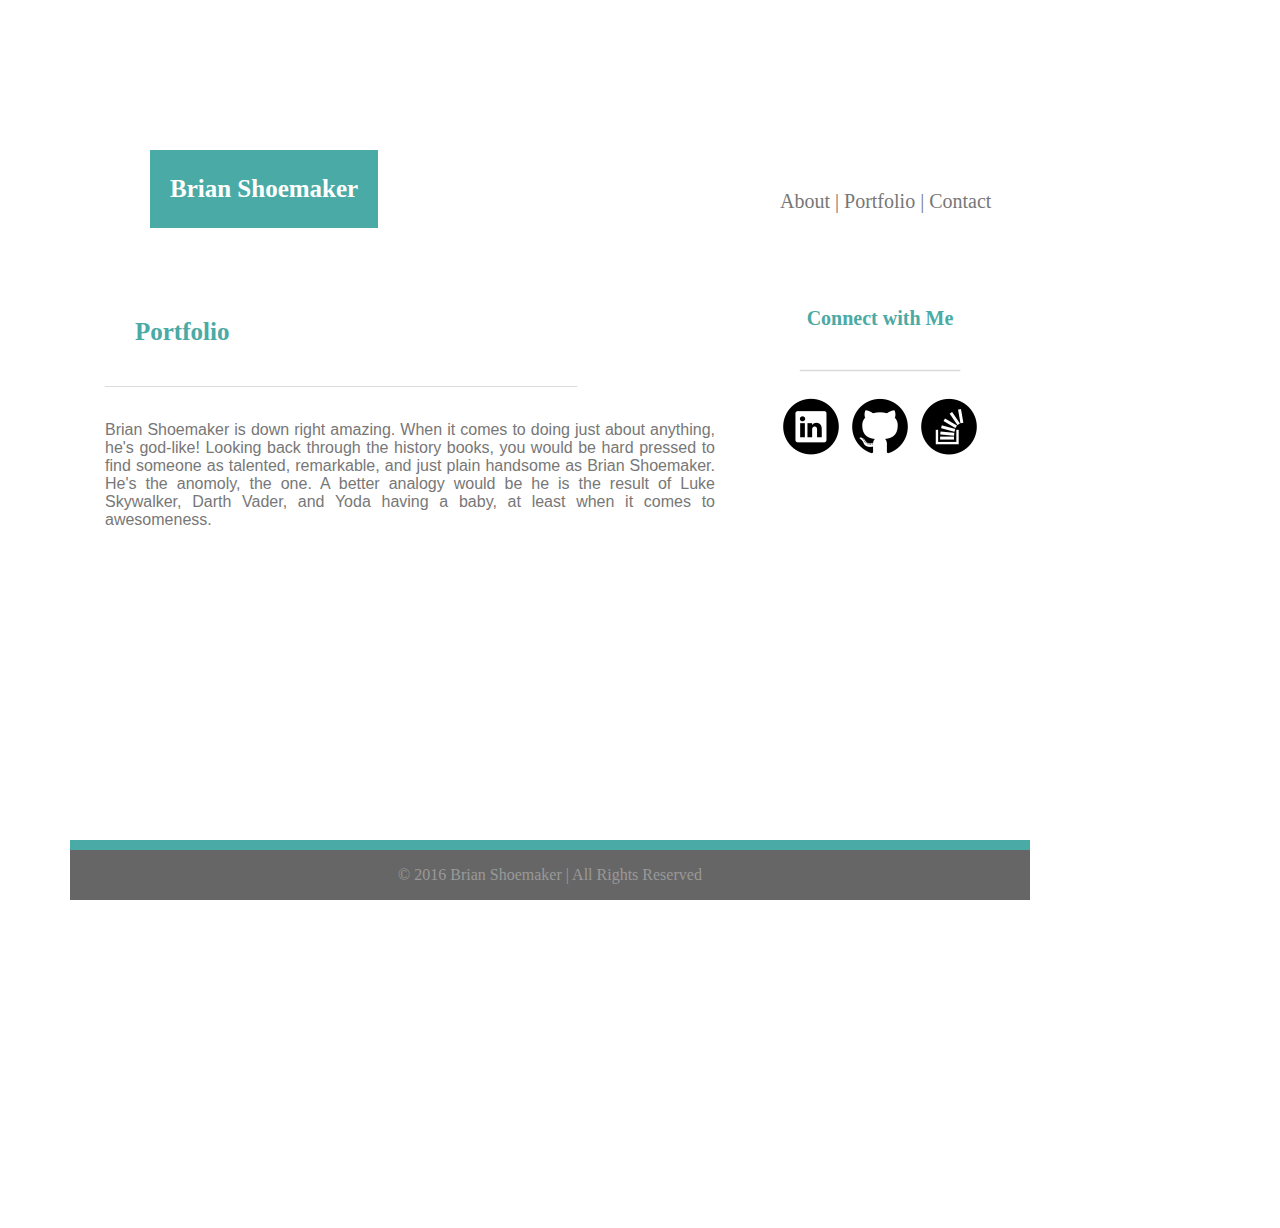
<file: index.html>
<!DOCTYPE html>
<html>
<head>
	<title>Brian Shoemaker's Portfolio</title>
	<!-- <link rel="stylesheet" type="text/css" href="assets/style/reset.css"> -->
	<link rel="stylesheet" type="text/css" href="assets/style/style.css">
</head>
<body class="body">
	<header>
		<div id="blocktitle">
			<p>Brian Shoemaker</p>
		</div>

		<nav id="nav">
			<p><a href="index.html" target="_self">About</a> | <a href="portfolio.html" target="_self">Portfolio</a> | <a href="contact.html" target="_self">Contact</a></p>
			<a href="index.html" target="_self"></a>
		</nav>
	</header>	

	<content class="main">
		<section class="content">
			<p id="contenthead">Portfolio</p>

			<p id="line">___________________________________________________________ </p>
			

			<div id="maincontent">
			<img="mypic" src="http://placehold.it/200x150"/>
		

			<p>Brian Shoemaker is down right amazing. When it comes to doing just about anything, he's god-like! Looking back through the history books, you would be hard pressed to find someone as talented, remarkable, and just plain handsome as Brian Shoemaker. He's the anomoly, the one. A better analogy would be he is the result of Luke Skywalker, Darth Vader, and Yoda having a baby, at least when it comes to awesomeness.</p>		

		</div>

		</section>

		<aside id="connect">

			<p id="context">Connect with Me</p>
			<p id="line2">________________</p>
			<a href="http://www.linkedin.com">
			<img class="connect.pic" src="assets/images/linked.png" alt="Linkedin"/></a>

			<a href="http://www.github.com/brianshoemaker7">
			<img src="assets/images/git.png" alt="GitHub">
			</a>

			<a href="http://www.stackoverflow.com">
			<img src="assets/images/stack.png" alt="Stack Overflow">
			</a>

		</aside>
	</content>
	<footer id="footer">
	<p>&copy 2016 Brian Shoemaker | All Rights Reserved</p>	
	</footer>
</body>
</html>
</file>
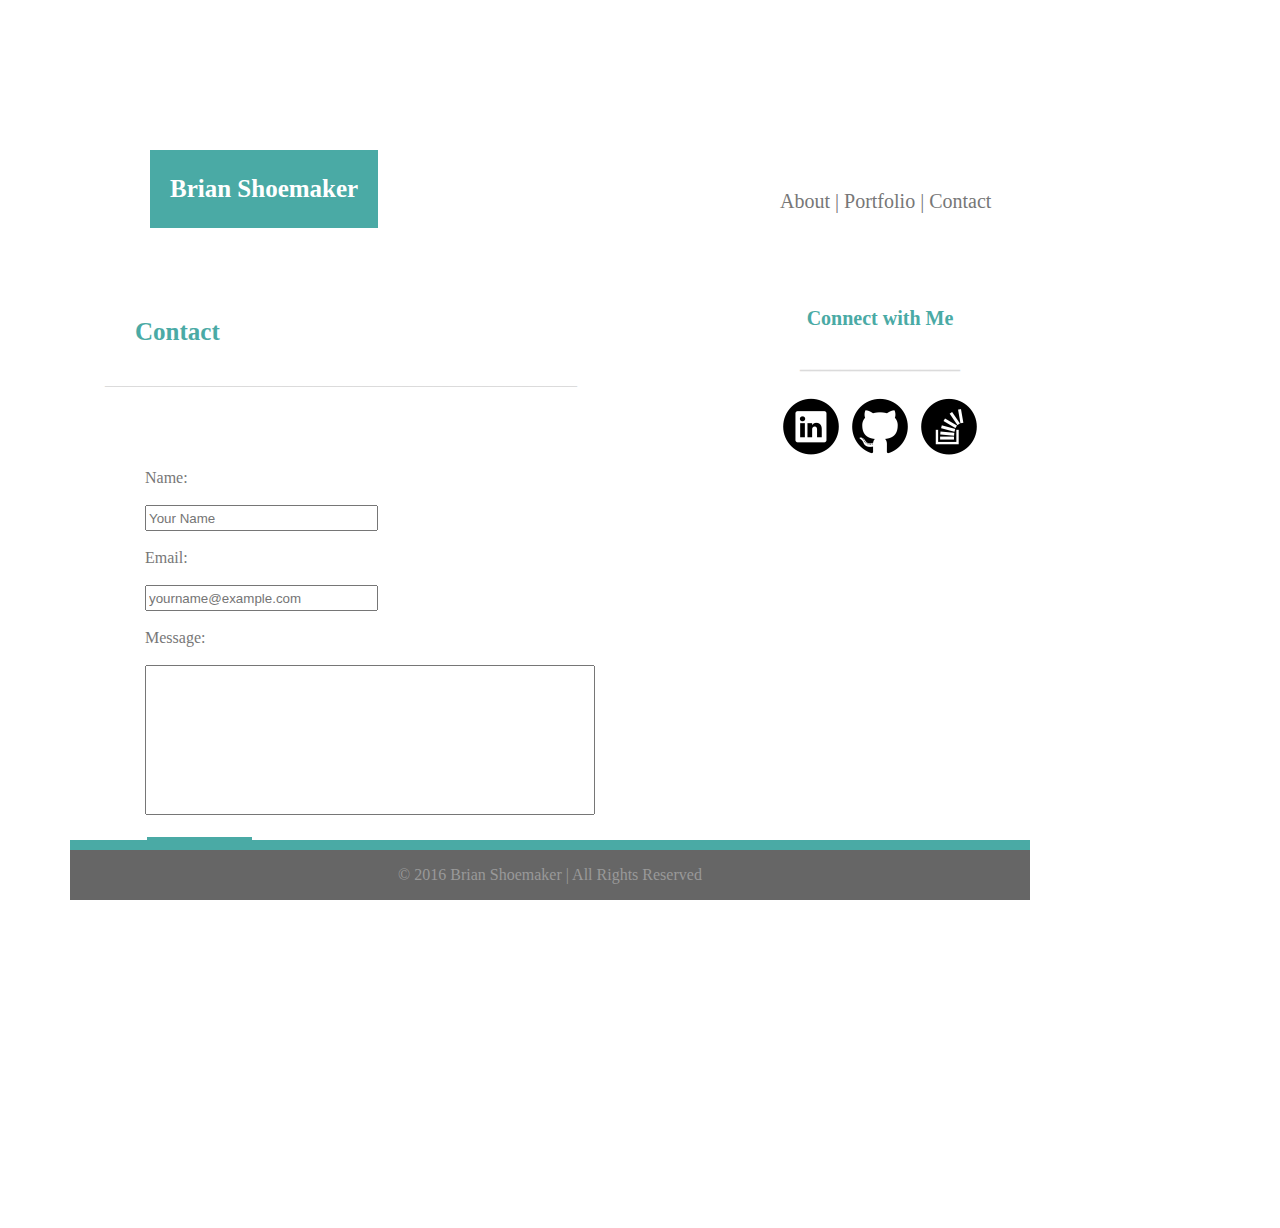
<file: contact.html>
<!DOCTYPE html>
<html>
<head>
	<title>Brian Shoemaker's Portfolio</title>
	<!-- <link rel="stylesheet" type="text/css" href="assets/style/reset.css"> -->
	<link rel="stylesheet" type="text/css" href="assets/style/style.css">
</head>
<body class="body">
	<header>
		<div id="blocktitle">
			<p>Brian Shoemaker</p>
		</div>

		<nav id="nav">
			<p><a href="about.html" target="_self">About</a> | <a href="portfolio.html" target="_self">Portfolio</a> | <a href="contact.html" target="_self">Contact</a></p>
			<a href="about.html" target="_self"></a>
		</nav>
	</header>	

	<content class="main">
		<section class="content">
			<p id="contenthead">Contact</p>

			<p id="line">___________________________________________________________ </p>
			
			<form id="form">

				Name:<br><br>
			
  				<input id="name" type="text" name="name" placeholder="Your Name"><br><br>
  
  				Email:<br><br>
  				
  				<input id="email" type="text" name="email" placeholder="yourname@example.com"><br><br>

  				Message:<br><br>
                
                <input id="textarea" type="text">	<br><br>	

                <input id="submit" type="submit" value="Submit">




			
			
			</form>	
		</section>

		<aside id="connect">

			<p id="context">Connect with Me</p>
			<p id="line2">________________</p>
			<a href="linkedin.com">
			<img class="connect.pic" src="assets/images/linked.png" alt="Linkedin"/></a>

			<a href="github.com/brianshoemaker7">
			<img src="assets/images/git.png" alt="GitHub">
			</a>

			<a href="stackoverflow.com">
			<img src="assets/images/stack.png" alt="Stack Overflow">
			</a>

		</aside>
	</content>
	<footer id="footer">
	<p>&copy 2016 Brian Shoemaker | All Rights Reserved</p>	
	</footer>
</body>
</html>
</file>
<file: assets/style/style.css>
.body {

	margin: 150px 50px 150px 50px;


}



/*header and nav*/

.header {

	margin: 0px 50px 0px 20px;
	border: #cccccc;

}

#blocktitle {
	background: #4aaaa5;
	font-weight: bold;
	font-size: 25px;
	font-family: 'Georgia', Times, Times New Roman, serif;
	float: left;
	margin-left: 100px;
	color: #fff;
	padding: 0px 20px 0px 20px;

}

#nav {
	
	color: #777;
	font-size: 20px;
	position: absolute;
	top: 170px;
	left: 780px;

} 



	
/*content areas*/

.main {

	width: 960px;
	background: url("http://www.websiteresolutions.com/images/mooning.png");
	height: 1000px;
	clear: both;
	float: left;
	margin: 0px 0px 0px 20px;
	color: #777

}


.content {

	background: #fff;
	width: 650px;
	height: 80%;
	margin: 50px 50px 20px 15px;

}

#contenthead {

	padding: 40px 20px 0px 50px;
	color: #4aaaa5;
	font-size: 25px;
	font-weight: bold;
	font-family: 'Georgia', Times, Times New Roman, serif;
}

#line {

	padding-left: 20px;
	color: #dbdbdb;
	text-align: left;
}




/*the connect sidebar*/

#connect {

	background: #FFF;
	padding-top: 10px;
	width: 270px;
	position: absolute;
	top: 277px;
	left: 745px;
	height: 175px;
	text-align: center;
	font-size: 20px;
	color: #4aaaa5;
	font-weight: bold;
	font-family: 'Georgia', Times, Times New Roman, serif;
}

#line2 {

	text-align: center;
	color: #dbdbdb;
}

#maincontent {

	font-family: 'Arial', 'Helvetica Neue', Helvetica, sans-serif;
	text-align: justify;
	float: left;
	margin: 0 20px 20px 20px;
}




/*form */

#form {

	margin: 75px 0px 0px 50px;
	width: 450px;
	padding: 5px 0px 0px 10px;
	color: #777
	font-size: 20px;
}

#name	{

	width: 50%;
	height: 20px;
}

#email	{

	width: 50%;
	height: 20px;
}

#textarea {
    width: 100%;
    height: 150px;
    padding: 12px 20px;
    box-sizing: border-box;
    resize: none;

}

#submit {
    background-color: #4aaaa5;
    border: none;
    color: white;
    padding: 16px 32px;
    text-decoration: none;
    margin: 4px 2px;
    cursor: pointer;
}





/*picture alignment on the portfolio page*/

#left1 {

	position: absolute;
	left: 165px;
	top: 420px;
}

#block1 {

	position: absolute;
	left: 165px;
	top: 520px;
	width: 200px;
	height: 30px;
	padding-top: 10px;
	background: #4aaaa5;
	text-align: center;
	color: #fff;
}



#left2 {

	position: absolute;
	left: 165px;
	top: 620px;
}

#block2 {

	position: absolute;
	left: 165px;
	top: 720px;
	width: 200px;
	height: 30px;
	padding-top: 10px;
	background: #4aaaa5;
	text-align: center;
	color: #fff;
}


#left3 {

	position: absolute;
	left: 165px;
	top: 820px;
}

#block3 {

	position: absolute;
	left: 165px;
	top: 920px;
	width: 200px;
	height: 30px;
	padding-top: 10px;
	background: #4aaaa5;
	text-align: center;
	color: #fff;
}


#right1 {

	position: absolute;
	left: 450px;
	top: 420px;
}

#block4 {

	position: absolute;
	left: 450px;
	top: 520px;
	width: 200px;
	height: 30px;
	padding-top: 10px;
	background: #4aaaa5;
	text-align: center;
	color: #fff;
}


#right2 {

	position: absolute;
	left: 450px;
	top: 620px;
}

#block5 {

	position: absolute;
	left: 450px;
	top: 720px;
	width: 200px;
	height: 30px;
	padding-top: 10px;
	background: #4aaaa5;
	text-align: center;
	color: #fff;
}


#right3 {

	position: absolute;
	left: 450px;
	top: 820px;
}

#block6 {

	position: absolute;
	left: 450px;
	top: 920px;
	width: 200px;
	height: 30px;
	padding-top: 10px;
	background: #4aaaa5;
	text-align: center;
	color: #fff;
}




/*footer*/

#footer {

	background: #666666;
	height: 50px;
	width: 960px;
	color: #999;
	position: fixed;
    bottom: 0px;
    left: 70px;
    text-align: center;
    border: 10px solid #4aaaa5;
    border-bottom: none;
    border-left: none;
    border-right: none;
    margin: 0px 0px 0px 0px;

}



/*links*/

a:link {
    color: #777;
    text-decoration: none;
}

a:hover {
    color: #4aaaa5 ;
    text-decoration: underline;
    font-weight: bold;
}
</file>
